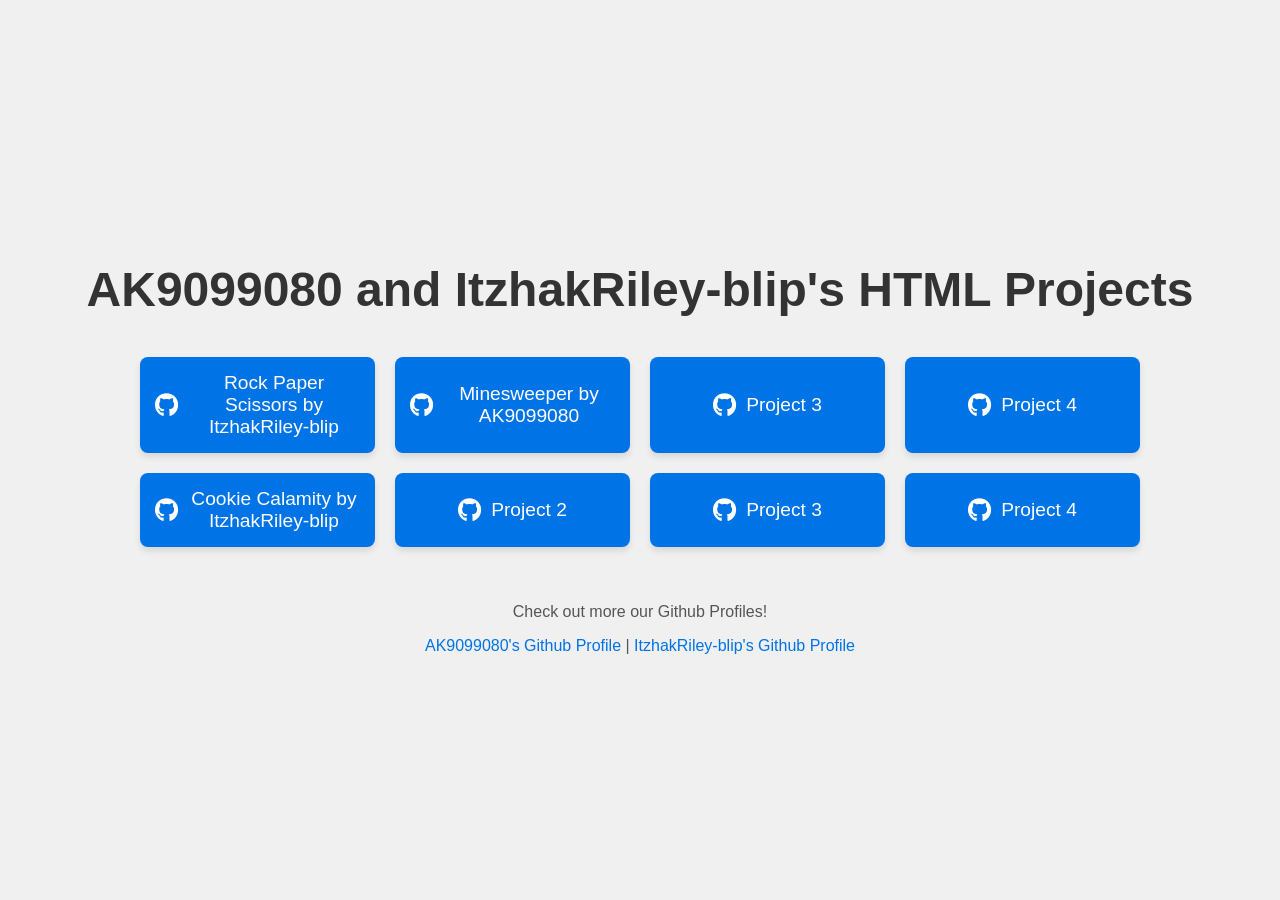
<file: index.html>
<!DOCTYPE html>
<html lang="en">
<head>
  <meta charset="UTF-8">
  <meta name="viewport" content="width=device-width, initial-scale=1.0">
  <title>AK and IR's Projects</title>
  <link href="https://cdnjs.cloudflare.com/ajax/libs/font-awesome/6.0.0-beta3/css/all.min.css" rel="stylesheet">

  <style>
    body {
      font-family: 'Arial', sans-serif;
      background-color: #f0f0f0;
      color: #333;
      margin: 0;
      padding: 0;
      display: flex;
      justify-content: center;
      align-items: center;
      height: 100vh;
      flex-direction: column;
      text-align: center;
    }

    h1 {
      font-size: 3rem;
      color: #333;
      margin-bottom: 20px;
    }

    .button-container {
      display: grid;
      grid-template-columns: repeat(auto-fill, minmax(200px, 1fr));
      gap: 20px;
      width: 80%;
      max-width: 1000px;
      margin-top: 20px;
    }

    .button-container a {
      text-decoration: none;
      background-color: #0073e6;
      color: white;
      padding: 15px;
      border-radius: 8px;
      font-size: 1.2rem;
      display: flex;
      justify-content: center;
      align-items: center;
      gap: 10px;
      box-shadow: 0 4px 6px rgba(0, 0, 0, 0.1);
      transition: transform 0.3s ease, box-shadow 0.3s ease;
    }

    .button-container a:hover {
      transform: translateY(-5px);
      box-shadow: 0 6px 12px rgba(0, 0, 0, 0.15);
    }

    .button-container a i {
      font-size: 1.5rem;
    }

    footer {
      margin-top: 40px;
      font-size: 1rem;
      color: #555;
    }

    footer a {
      color: #0073e6;
      text-decoration: none;
    }
  </style>
</head>
<body>
  <h1>AK9099080 and ItzhakRiley-blip's HTML Projects</h1>
  
  <div class="button-container">
    <!-- Add your project links below -->
    <a href="https://ak9099080.github.io/akandir/rockpaperscissors" target="_blank">
      <i class="fab fa-github"></i> Rock Paper Scissors by ItzhakRiley-blip
    </a>
    <a href="https://ak9099080.github.io/akandir/minesweeper" target="_blank">
      <i class="fab fa-github"></i> Minesweeper by AK9099080
    </a>
    <a href="https://github.com/yourusername/project3" target="_blank">
      <i class="fab fa-github"></i> Project 3
    </a>
    <a href="https://github.com/yourusername/project4" target="_blank">
      <i class="fab fa-github"></i> Project 4
    </a>
        <!-- Add your project links below -->
    <a href="https://ak9099080.github.io/akandir/cookiecalamity" target="_blank">
      <i class="fab fa-github"></i> Cookie Calamity by ItzhakRiley-blip
    </a>
    <a href="https://github.com/yourusername/project2" target="_blank">
      <i class="fab fa-github"></i> Project 2
    </a>
    <a href="https://github.com/yourusername/project3" target="_blank">
      <i class="fab fa-github"></i> Project 3
    </a>
    <a href="https://github.com/yourusername/project4" target="_blank">
      <i class="fab fa-github"></i> Project 4
    </a>
  </div>

  <footer>
    <p>Check out more our Github Profiles!</p>
    <p><a href="https://github.com/AK9099080" target="_blank">AK9099080's Github Profile</a> | <a href="https://github.com/ItzhakRiley-blip" target="_blank">ItzhakRiley-blip's Github Profile</a> </p>
  </footer>
</body>
</html>
</file>
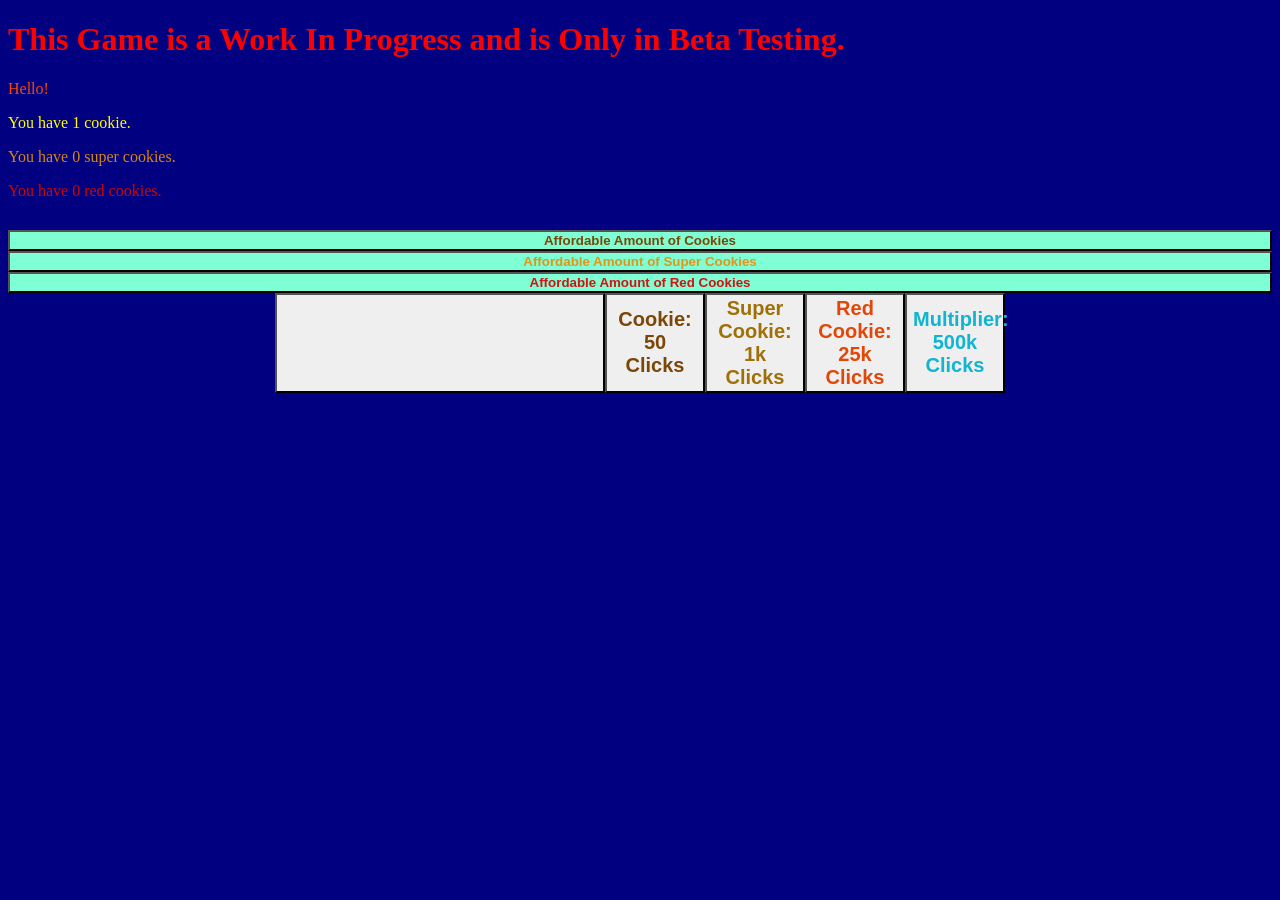
<file: cookiecalamity/index.html>
<!DOCTYPE html>
<html>
<head>
  <title>Cookie Calamity</title>
  <meta name="viewport" content="width=device-width,initial-scale=1" >
  <link href="style.css" rel="stylesheet">
</head>
<body>
  <h1 class="W-I-P">This Game is a Work In Progress and is Only in Beta Testing.</h1>
  <p class="counter">Hello!</p>
  <p class="cookieAmount">You have 1 cookie.</p>
  <p class="superCookieAmount">You have 0 super cookies.</p>
  <p class="redCookieAmount">You have 0 red cookies.</p>
  <p class="futureDisplay"></p>
  <p class="buyingError"></p>
  <div class="Affordables">
  <button class="cookieFuture" onclick="determineFutureCookies()">Affordable Amount of Cookies</button>
  <button class="superFuture" onclick="determineFutureSuperCookies()">Affordable Amount of Super Cookies</button>
  <button class="redFuture" onclick="determineFutureRedCookies()">Affordable Amount of Red Cookies</button>
  </div>
  <div class="element">
  <button onclick="determineClicks(); countClicks(); displayClicks();" class="button"></button>
  <button class="cookie" onclick="buyCookie(); disableCookie()" title="+1">Cookie: 50 Clicks</button>
  <button class="superCookie" onclick="buySuperCookie(); disableSuperCookie();" title="+10">Super Cookie: 1k Clicks</button>
  <button class="redCookie" onclick="buyRedCookie(); disableRedCookie()" title="+50">Red Cookie: 25k Clicks</button>
  <button class="twoTimesMultiplier" onclick="twoMultiplier()" title="2x">Multiplier: 500k Clicks</button>
  <!--<button onclick="shh()" title="shhhhhhhhhhhhhhhhhhhhhhhhhhhhhhhhhhh">shh</button>-->
  </div>
  <script src="script.js"></script>
</body>
</html>
</file>
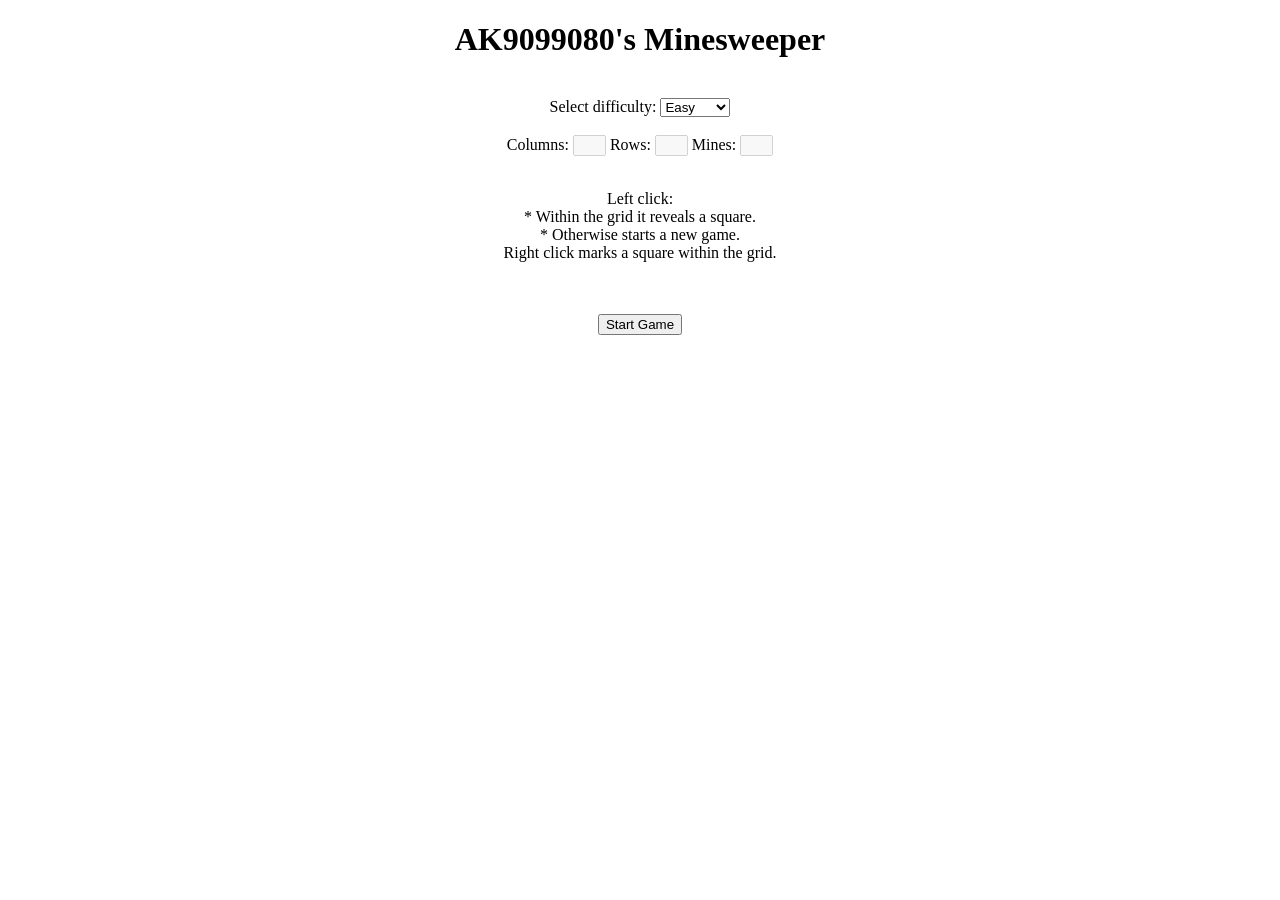
<file: minesweeper/index.html>
<!DOCTYPE html>
<html>
    <head>
        <meta charset="UTF-8" />
        <meta name="viewport" content="width=device-width" />
        <title>AK9099080's Minsweeper</title>
        <style>
            canvas { background: red; }
            body { text-align: center; }
        </style>
    </head>
    <body>
            <h1>AK9099080's Minesweeper</h1><br>
            Select difficulty:
            <select id="menu" name="menu" onchange="menu()">
              <option value="easy">Easy</option>
              <option value="medium">Medium</option>
              <option value="hard">Hard</option>
              <option value="custom">Custom</option>
            </select><br>
            <br>
            Columns: <input id="cols" name="cols" type="text" size="2" disabled>
            Rows: <input id="rows" name="rows" type="text" size="2" disabled>
            Mines: <input id="mines" name="mines" type="text" size="2" disabled>
            <br><br>
            <p>Left click:<br>

                * Within the grid it reveals a square.<br>
                * Otherwise starts a new game. <br>

            Right click marks a square within the grid.</p><br>
            <br>
            <button onclick="start(document.getElementById('menu'))">Start Game</button>
    </body>
    <script src="jsminesweeper.js"></script>
    <script language="JavaScript">
	  var gamewindow;
      function menu() {
          var elem = document.getElementById('menu');
          if (elem.options[elem.selectedIndex].value == "custom") {
              document.getElementById("cols").disabled = false;
              document.getElementById("rows").disabled = false;
              document.getElementById("mines").disabled = false;
          } else {
              document.getElementById("cols").disabled = true;
              document.getElementById("rows").disabled = true;
              document.getElementById("mines").disabled = true;
          }
      }
      function start(elem) {
          var cols = 0;
          var rows = 0;
          var mines = 0;
          var d = elem.options[elem.selectedIndex].value;
          switch(d) {
              case "easy":
                  cols = rows = 9; mines = 11;
                  break;
              case "medium":
                  cols = rows = 16; mines = 40;
                  break;
              case "hard":
                  cols = 16; rows = 30; mines = 99;
                  break;
              default:
                  cols = document.getElementById("cols").value;
                  rows = document.getElementById("rows").value;
                  mines = document.getElementById("mines").value;
          }
          width = (30*cols) + 20;
          height = (30*rows) + 80;
          windowFeatures = 'toolbar=no, location=no, directories=no, status=no, menubar=no, titlebar=no, scrollbars=no, resizable=no, ';
          page = "<!DOCTYPE html><html><head><script src='jsminesweeper.js'></sc"+"ript><meta charset='UTF-8' />"
          + "<meta name='viewport' content='width=device-width' /><title>JSMinesweeper</title><style>body{margin:0;padding:0;overflow-x:hidden;overflow-y:hidden;}canvas{background:grey;}</style></head>"
          + "<body><canvas id='jsminesweeper' width='"+ width +"' height='"+ height +"' ></canvas></body>"
		  + "<script>function start() { init(); jsminesweeper("+cols+","+rows+","+mines+"); }; window.onload = start();</sc"+"ript></html>";
		  if (gamewindow) {
			  gamewindow.close();
		  }
          gamewindow = window.open('', "JSMinesweeper", windowFeatures + "width="+(width)+", height="+(height));
		  gamewindow.document.write(page);
		  gamewindow.document.close();
          gamewindow.focus();
      }
    </script>
</html>
</file>
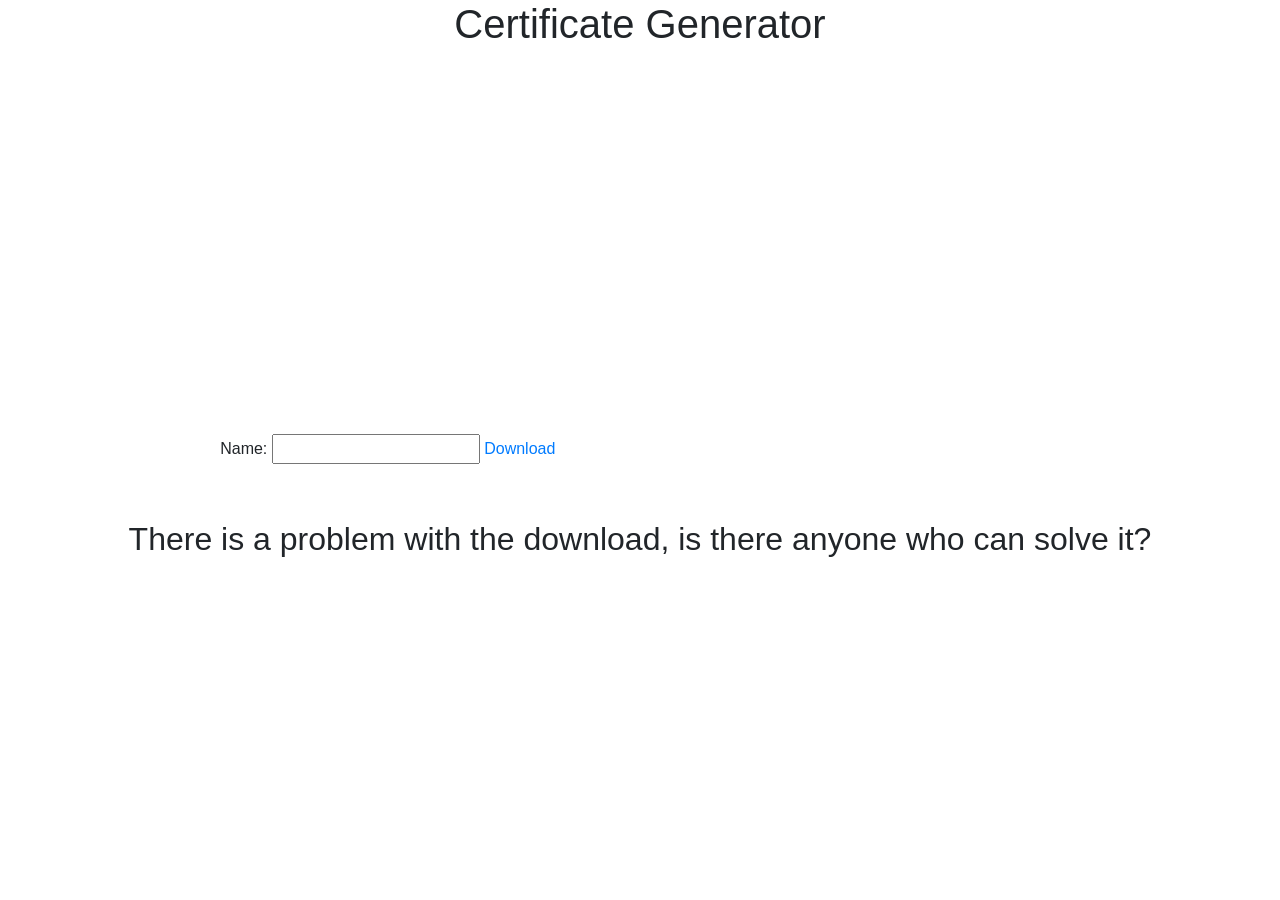
<file: pdf/index.html>
<meta charset="UTF-8">
    <meta name="viewport" content="width=device-width, initial-scale=1.0">
    <link href="https://stackpath.bootstrapcdn.com/bootstrap/4.5.2/css/bootstrap.min.css" rel="stylesheet">
	<link href="https://i.ibb.co/hMv55Bm/sss.jpg" src="https://i.ibb.co/hMv55Bm/sss.jpg">
    <title>Certificate Generator</title>

<body>
  <center>
	
    <div class="container">
        <h1>Certificate Generator</h1>
         <br>
          <br>
        <label>
       
            Name:
            <input id="name" type='text'>
        </label>
  <a href="#https://i.ibb.co/hMv55Bm/sss.jpg" id="download-btn">Download</a>
  
        <canvas id="canvas" height="350px" width="500px"></canvas>
    </div>
  
  
  <br>
  <br>

 
    
    <h2> There is a problem with the download, is there anyone who can solve it? </h2>
  </center>
</body>
</file>
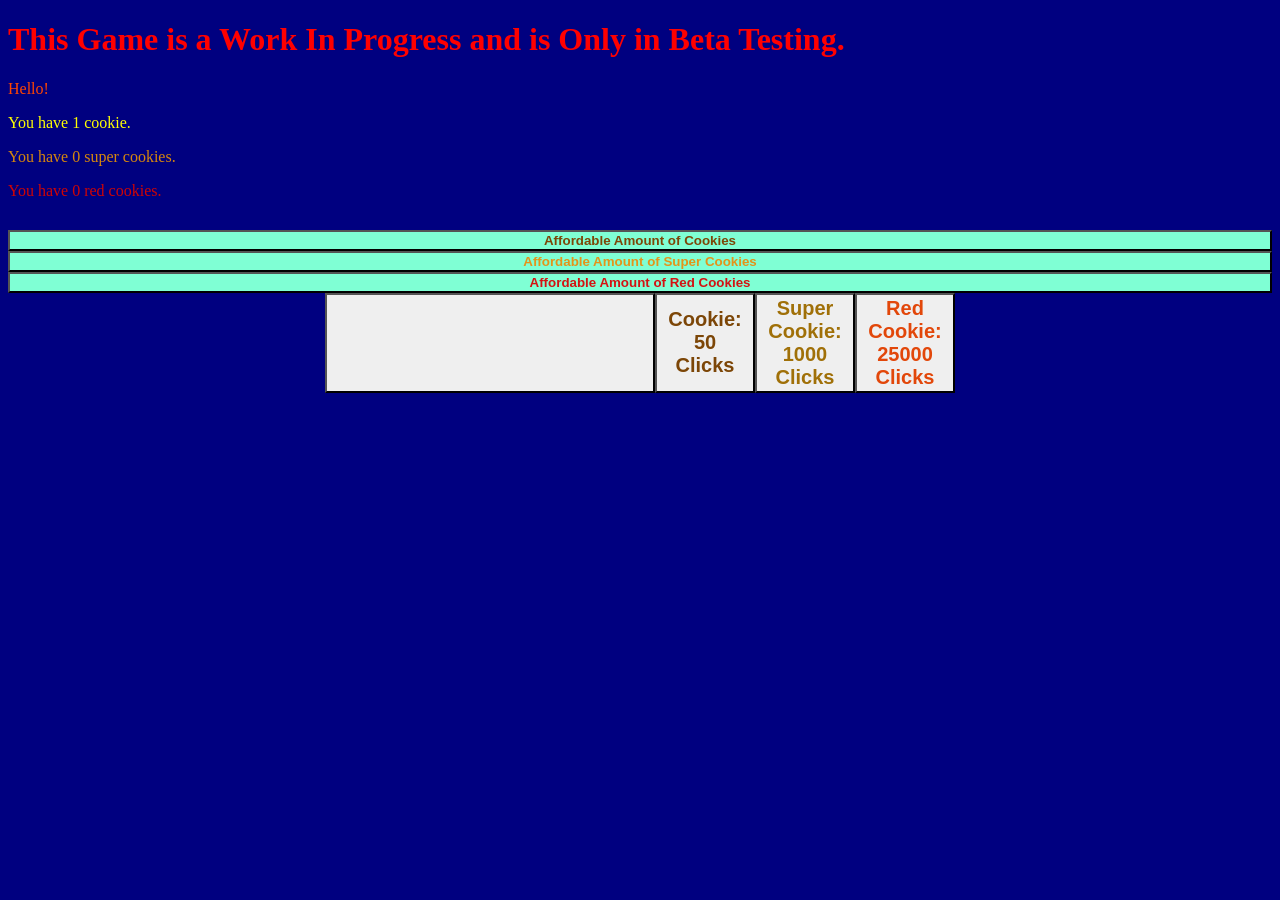
<file: cookiecalamity/game.html>
<!DOCTYPE html>
<html>
<head>
  <title>Cookie Calamity</title>
  <meta name="viewport" content="width=device-width,initial-scale=1" >
  <link href="style.css" rel="stylesheet">
</head>
<body>
  <h1 class="W-I-P">This Game is a Work In Progress and is Only in Beta Testing.</h1>
  <p class="counter">Hello!</p>
  <p class="cookieAmount">You have 1 cookie.</p>
  <p class="superCookieAmount">You have 0 super cookies.</p>
  <p class="redCookieAmount">You have 0 red cookies.</p>
  <p class="futureDisplay"></p>
  <p class="buyingError"></p>
  <div class="Affordables">
  <button class="cookieFuture" onclick="determineFutureCookies()">Affordable Amount of Cookies</button>
  <button class="superFuture" onclick="determineFutureSuperCookies()">Affordable Amount of Super Cookies</button>
  <button class="redFuture" onclick="determineFutureRedCookies()">Affordable Amount of Red Cookies</button>
  </div>
  <div class="element">
  <button onclick="determineClicks(); countClicks(); displayClicks();" class="button"></button>
  <button class="cookie" onclick="buyCookie();" title="+1">Cookie: 50 Clicks</button>
  <button class="superCookie" onclick="buySuperCookie();" title="+10">Super Cookie: 1000 Clicks</button>
  <button class="redCookie" onclick="buyRedCookie();" title="+50">Red Cookie: 25000 Clicks</button>
  <!--<button onclick="shh()" title="shhhhhhhhhhhhhhhhhhhhhhhhhhhhhhhhhhh">shh</button>-->
  </div>
  <script src="script.js"></script>
</body>
</html>
</file>
<file: cookiecalamity/style.css>
body {
  background-color: navy;
}
.cookie {
  background-image: url(https://github.com/AK9099080/akandir/blob/main/assets/cookiecalamity/cookie.png?raw=true);
  width: 100px;
  height: 100px;
  font-weight: bold;
  font-size: 20px;
  color: rgb(124, 70, 7);
}
.superCookie {
  background-image: url(https://github.com/AK9099080/akandir/blob/main/assets/cookiecalamity/goldenCookie.png?raw=true);
  width: 100px;
  height: 100px;
  font-weight: bold;
  font-size: 20px;
  color: rgb(160, 112, 8);
}
.element {
  display: flex;
  align-items: center;
  justify-content: center;
}
.counter {
  display: flex;
  flex-direction: column;
  color: orangered;
}
.buyingError {
  font-size: 30px;
  color: red;
  font-weight: bold;
}
.button {
  background-image: url(https://github.com/AK9099080/akandir/blob/main/assets/cookiecalamity/hello.png?raw=true);
  height: 100px;
  width: 330px;
  background-size: cover;
  background-repeat: no-repeat;
}
.cookieAmount {
  color: yellow;
}
.superCookieAmount {
  color:rgb(214, 134, 13)
}
.redCookieAmount {
  color: rgb(207, 4, 4);
}
.W-I-P {
  color: red;
}
.redCookie {
  background-image: url(https://github.com/AK9099080/akandir/blob/main/assets/cookiecalamity/RED_COOKIE.png?raw=true);
  color:rgb(226, 71, 10);
  width: 100px;
  height: 100px;
  font-size: 20px;
  font-weight: bold;
  background-size: contain;
}
.Affordables {
  display: flex;
  flex-direction: column;
  color: rgb(124, 70, 7);
  background-color: aquamarine;
  font-weight: bold;
}
.cookieFuture {
  color: rgb(124, 70, 7);
  background-color: aquamarine;
  font-weight: bold;
}
.superFuture {
  color: rgb(228, 147, 26);
  background-color: aquamarine;
  font-weight: bold;
}
.redFuture {
  color: rgb(212, 18, 18);
  background-color: aquamarine;
  font-weight: bold;
}
.twoTimesMultiplier {
  background-image: url(https://github.com/AK9099080/akandir/blob/main/assets/cookiecalamity/2x.png?raw=true);
  width: 100px;
  height: 100px;
  background-size: cover;
  font-size: 20px;
  color:rgb(17, 180, 209);
  font-weight: bold;
}
</file>
